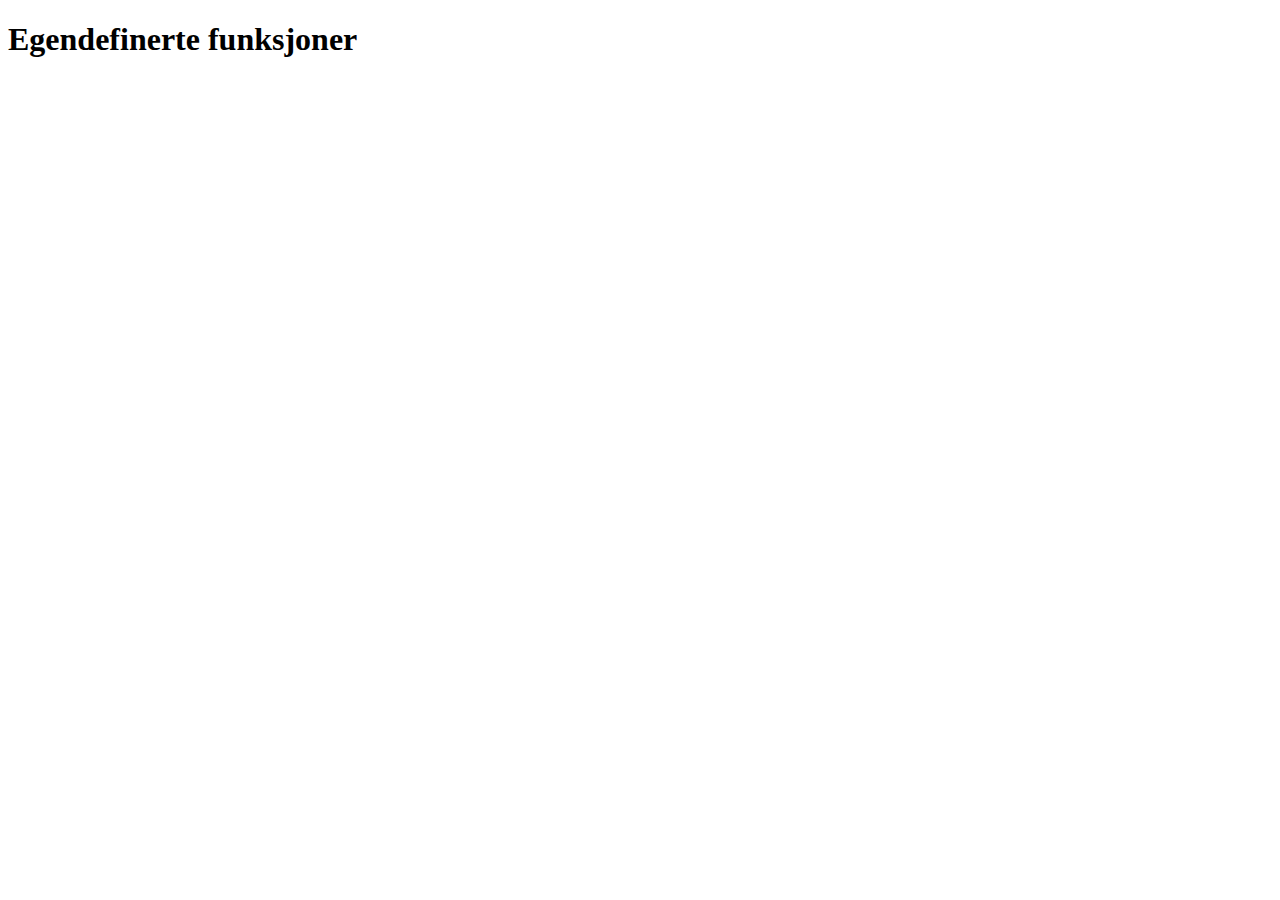
<file: funskjoner/index.html>
<!DOCTYPE html>
<html lang="en" dir="ltr">
  <head>
    <meta charset="utf-8">
    <title></title>
  </head>
  <body>
    <h1>Egendefinerte funksjoner</h1>
    <p id="txtUt"></p>

    <script type="text/javascript">
      var txtUt = document.getElementById("txtUt");

      //oprette funskjer egendefinert
      function skrivTekst(){
        txtUt.innerHTML ="Hei";
      }
    </script>
  </body>
</html>
</file>
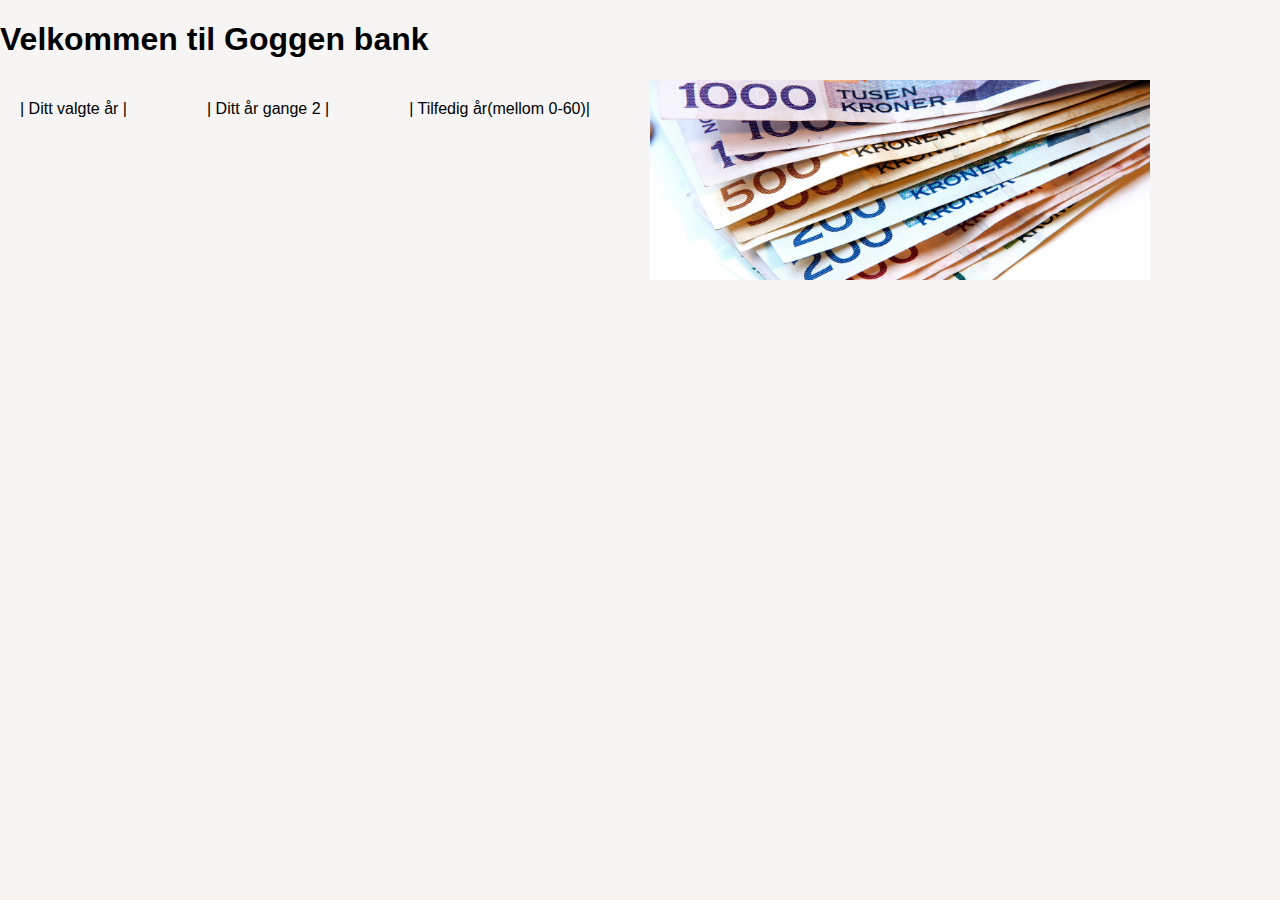
<file: Programmfag/index.html>
<!DOCTYPE html>
<html lang="no" dir="ltr">
  <head>
    <meta charset="utf-8">
    <style media="screen">
      :root{
        --accent-color: #1A237E;
        --content-bg-color: white;
        --bg-color: #f6f5f4;
        --header-bg-color: white;
        --text-color: black;
      }

      body {
          font-family: "Noto Sans", "Liberation Sans","Trebuchet MS", Arial, Helvetica, sans-serif;
          margin: 0;
          background-color: var(--bg-color);
          color: var(--text-color);
        }

      .alt{
        display: flex;
      }

      p{
        margin: 20px;
      }
    </style>
    <title>Lån</title>
  </head>
  <body>
    <h1>Velkommen til Goggen bank </h1>

    <div class="alt">

      <p id="tekstsoyle1">| Ditt valgte år |<br></p>
      <p id="soyle1"></p>

      <p id="tekstsoyle2">| Ditt år gange 2 |<br></p>
      <p id="soyle2"></p>

      <p id="tekstsoyle3">| Tilfedig år(mellom 0-60)|<br></p>
      <p id="soyle3"></p>

      <img id="bilde1" src="penge1.jpg" height="200px" width="500px">
          </div>

      <script type="text/javascript">
      //passet ikkke inn noen stedmed alert(""); og prompt med tekst kan lage vist nødvendig
        var tekstsoyle1 = document.getElementById("tekstsoyle1");
        var tekstsoyle2 = document.getElementById("tekstsoyle2");
        var soyle1 = document.getElementById("soyle1");
        var soyle2 = document.getElementById("soyle2");
        var bilde1 = document.getElementById("bilde1");

        var tall1 = Math.floor(Math.random()*3 + 1);
        bilde1.src = "penge" + tall1 + ".jpg";


        var penger = Number(prompt("Hvor mye penger skal du låne"));
        var aar = Number(prompt("Hvor lenge skal lånet vare(år helst mellom 0-60)"));

            if (isNaN(penger) || isNaN(aar)) {
              alert("Skriv et tall")
            }else {
              if (penger > 0 && aar > 0) {
                soyle1.style.backgroundColor = "blue";
                soyle1.style.height = aar*10 +"px";
                soyle1.style.width = "50px";
                soyle1.style.border = "solid black";
                tekstsoyle1.innerHTML += penger + "kr";
                tekstsoyle1.innerHTML += "<br>" + aar +"år<br>";

                // Matte
                var rente = Number(prompt("Skriv inn rente"));
                var z = (rente/100)+1;
                var y = 1/z;
                var pow = Math.pow(y, aar);
                var x = (pow-1)/(y-1);
                var aarpenger = penger / x * z;
                var total = aarpenger*aar;
                var mer = total-penger;

                  tekstsoyle1.innerHTML += "<br>" + aarpenger.toFixed(0) + "kr<br>årlig-innbetaling<br>";
                  tekstsoyle1.innerHTML += "<br>" + total.toFixed(0) + "kr <br> total-betalt<br>";
                  tekstsoyle1.innerHTML += "<br>" + mer.toFixed(0) + "kr <br> betalt mer<br>";

                soyle2.style.backgroundColor = "green";
                soyle2.style.height = aar*10*2 +"px";
                soyle2.style.width = "50px";
                soyle2.style.border = "solid black";
                tekstsoyle2.innerHTML += penger + "kr";
                tekstsoyle2.innerHTML += "<br>" + aar*2 +"år<br>"

                var z = (rente/100)+1;
                var y = 1/z;
                var pow = Math.pow(y, aar*2);
                var x = (pow-1)/(y-1);
                var aarpenger = penger / x * z;
                var total = aarpenger*aar*2;
                var mer = total-penger;

                  tekstsoyle2.innerHTML += "<br>" + aarpenger.toFixed(0) + "kr<br>årlig-innbetaling<br>";
                  tekstsoyle2.innerHTML += "<br>" + total.toFixed(0) + "kr <br> total-betalt<br>";
                  tekstsoyle2.innerHTML += "<br>" + mer.toFixed(0) + "kr <br> betalt mer<br>";

                var randomaar = Math.floor(Math.random()*60+1);
                var tekstsoyle3 = document.getElementById("tekstsoyle3");
                var soyle3 = document.getElementById("soyle3");

                soyle3.style.backgroundColor = "red";
                soyle3.style.height = randomaar*10 +"px";
                soyle3.style.width = "50px";
                soyle3.style.border = "solid black";
                tekstsoyle3.innerHTML += penger + "kr";
                tekstsoyle3.innerHTML += "<br>" + randomaar +"år<br>";

                var z = (rente/100)+1;
                var y = 1/z;
                var pow = Math.pow(y, randomaar);
                var x = (pow-1)/(y-1);
                var aarpenger = penger / x * z;
                var total = aarpenger*randomaar;
                var mer = total-penger;

                  tekstsoyle3.innerHTML += "<br>" + aarpenger.toFixed(0) + "kr<br>årlig-innbetaling<br>";
                  tekstsoyle3.innerHTML += "<br>" + total.toFixed(0) + "kr <br> total-betalt<br>";
                  tekstsoyle3.innerHTML += "<br>" + mer.toFixed(0) + "kr <br> betalt mer<br>";



              }else {
                alert("skriv et positivt tall");
              }
            }


      </script>
  </body>
</html>
</file>
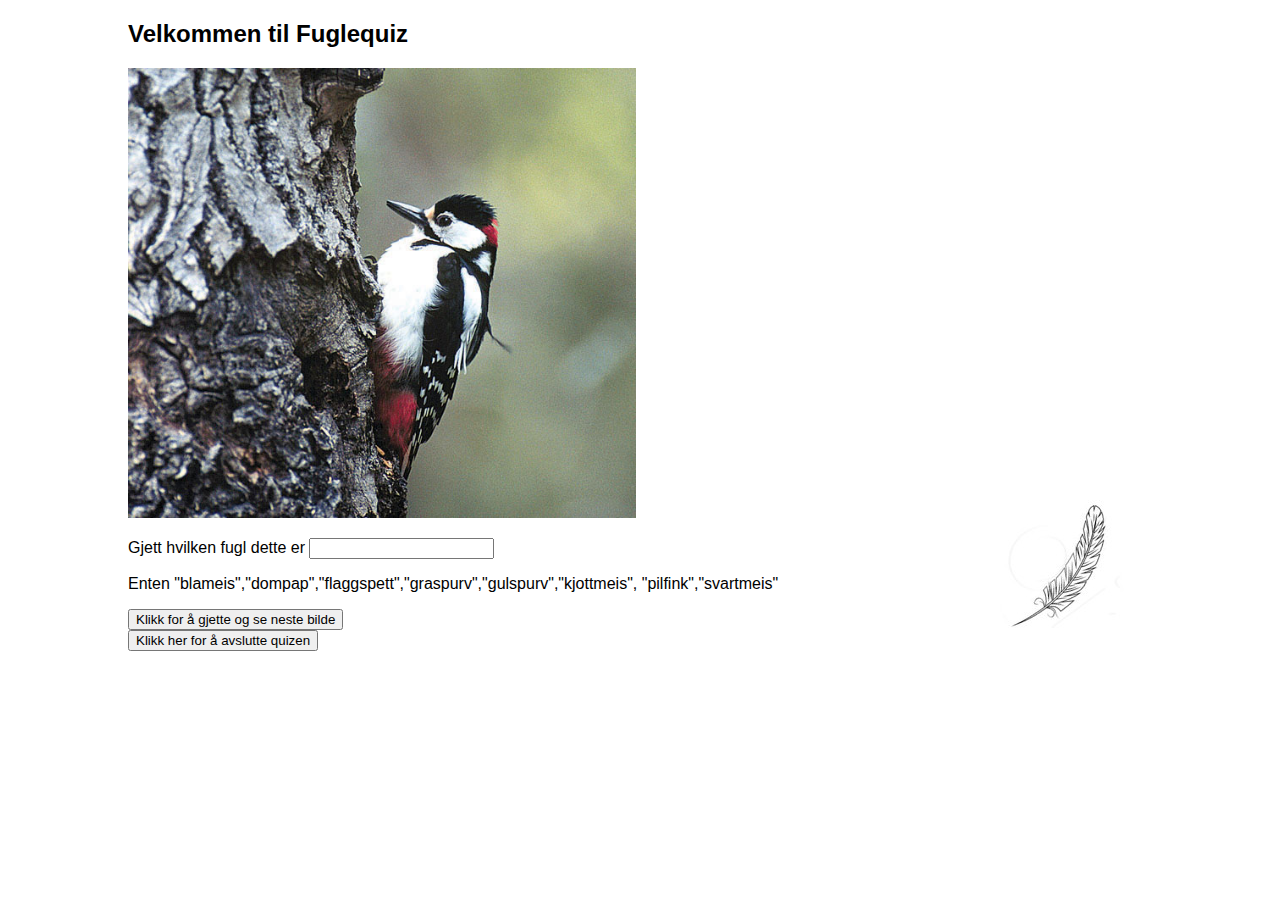
<file: Heldags Georg Risøy/opg2/index.html>
<!DOCTYPE html>
<html lang="no" dir="ltr">
  <head>
    <meta charset="utf-8">
    <title>Fuglequiz</title>
    <style>
      body{
            margin-left: 10%;
            margin-top: 10px;
            font-family: sans-serif;
        }
        @keyframes sort{
            0%{left: -150px;}
            100%{left: 600px;}
        }
        @keyframes hvit{
            0%{left: 1000px;}
            100%{left: -150px;}
        }
        #hvit_fjar{
          position: absolute;
          left: 1000px;
          top: 500px;

        }
        #sort_fjar{
          position: absolute;
          left: -150px;
          top: 700px;
        }
    </style>
  </head>
  <body>
    <h2> Velkommen til Fuglequiz</h2>
    <img id="foto" src="" height="450">
    <p id="tekst"></p>
    <p> Gjett hvilken fugl dette er <input type="text" id="gjett"></p>
    <p> Enten "blameis","dompap","flaggspett","graspurv","gulspurv","kjottmeis", "pilfink","svartmeis"</p>
    <button id="btnNeste">Klikk for å gjette og se neste bilde</button>
    <div id="animasjon">
    <button id="avslutt">Klikk her for å avslutte quizen</button>

    <p id="tekstsoyle1">
    <p id="soyle1"></p>
    <p id="tekstsoyle2">
    <p id="soyle2"></p>

    <img src="hvit_fjar.jpg" id="hvit_fjar">
    <img src="sort_fjar.jpg" id="sort_fjar">
    </div>

    <script type="text/javascript">
      var tekst = document.getElementById("tekst");
      var foto = document.getElementById("foto");
      var btnNeste = document.getElementById("btnNeste");
      var avslutt = document.getElementById("avslutt");
      var gjett = document.getElementById("gjett");
      var svar = gjett.value;
      var forrige = 0;
      var riktig = 0;
      var feil = 0;

      var tekstsoyle1 = document.getElementById("tekstsoyle1");
      var tekstsoyle2 = document.getElementById("tekstsoyle2");
      var soyle1 = document.getElementById("soyle1");
      var soyle2 = document.getElementById("soyle2");

      var animasjon = document.getElementById("animasjon");
      var hvit = document.getElementById("hvit_fjar");
      var sort = document.getElementById("sort_fjar");


      var fugler = ["blameis","dompap","flaggspett","graspurv","gulspurv","kjottmeis", "pilfink","svartmeis"];
      var bilde = ["blameis.jpg","dompap.jpg","flaggspett.jpg","graspurv.jpg","gulspurv.jpg","kjottmeis.jpg", "pilfink.jpg","svartmeis.jpg"];

      window.onload = function(){
        var indeks = Math.floor(Math.random()*8);
        while(forrige == indeks){
            var indeks = Math.floor(Math.random()*8);
        }

        foto.src = bilde[indeks];

        forrige = indeks;
      }


      btnNeste.onclick = function(){
        nesteBilde();
        }
      function nesteBilde(){
        var indeks = Math.floor(Math.random()*8);
        while(forrige == indeks){
            var indeks = Math.floor(Math.random()*8);
        }

        foto.src = bilde[indeks];

        forrige = indeks;


      if (svar.match(fugler[indeks])) { // For ikke helt til med å gjette riktig men alt annet funker perfekt, Prøve både med prompt og input, men må være noe med match og sånn.
        riktig ++;
        alert("Du gjettet riktig");
      } else {
        feil ++;
        alert("Du gjettet feil");
      }
    }
    avslutt.onclick = function(){
      soyle1.style.backgroundColor = "green";
      soyle1.style.width = riktig*25 +"px";
      soyle1.style.height = "50px";
      soyle1.style.border = "solid black";
      tekstsoyle1.innerHTML = "Du fikk " + riktig + " riktig i quizen";

                soyle2.style.backgroundColor = "red";
                soyle2.style.width = feil*25 +"px";
                soyle2.style.height = "50px";
                soyle2.style.border = "solid black";
                tekstsoyle2.innerHTML = "Du fikk " + feil + " feil i quizen";
    }
    animasjon.onclick = function(){
        hvit.style.animation = "hvit 1s forwards linear";
        sort.style.animation = "sort 1s forwards linear";
    }


    </script>
  </body>
</html>
</file>
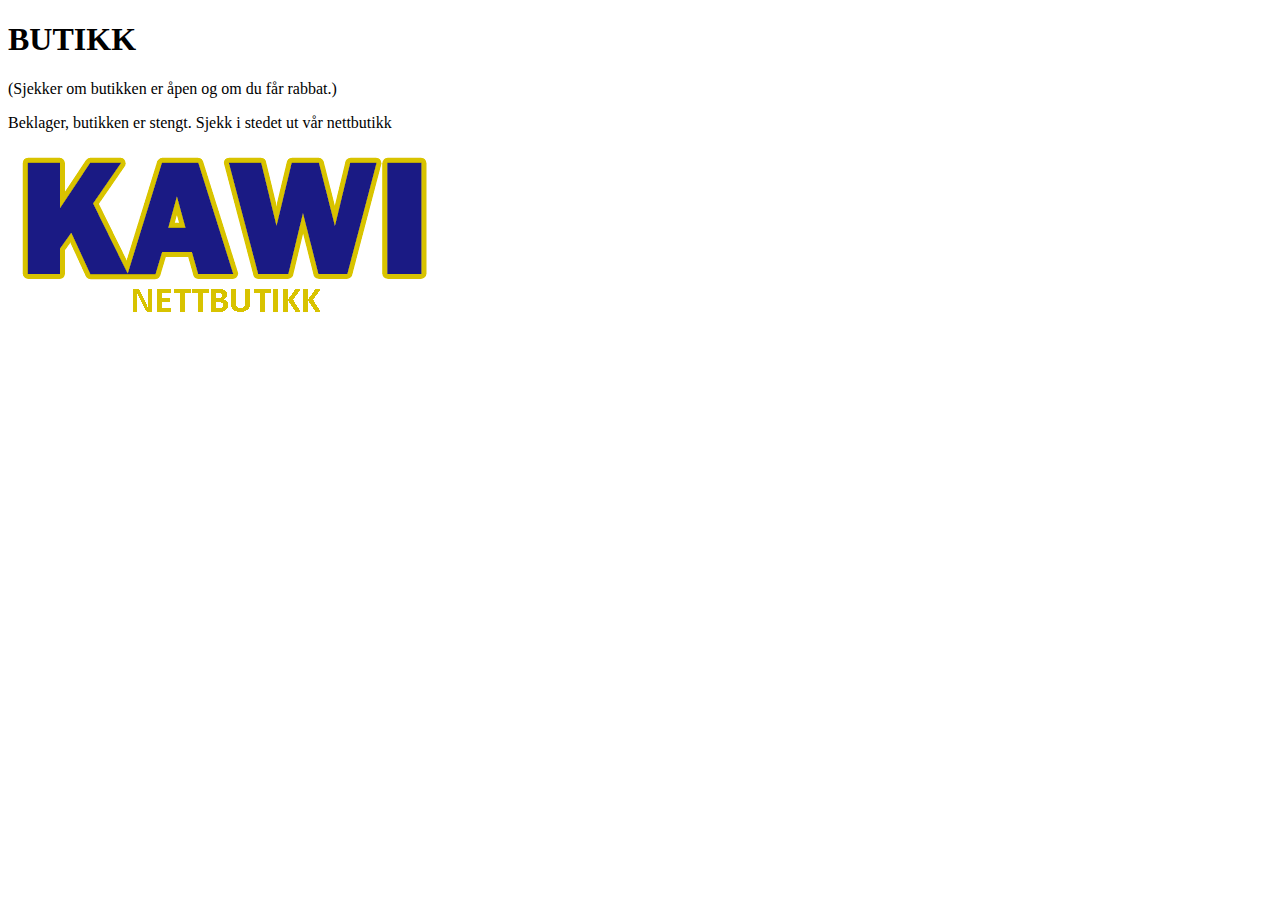
<file: Areal og butikk/butikk.html>
<!DOCTYPE html>
<html lang="no" dir="ltr">
  <head>
    <meta charset="utf-8">
    <title></title>
  </head>
  <body>
    <h1>BUTIKK</h1>
    <p>(Sjekker om butikken er åpen og om du får rabbat.)</p>
    <p id="tekst"></p>
    <p id="rabatt"><img id="bilde" src=""></p>

    <script type="text/javascript">
      var tekst = document.getElementById("tekst");
      var rabatt = document.getElementById("rabatt");
      var bilde = document.getElementById("bilde");

      var klokka = prompt("Hva er klokka du skal på butikken");

      if (isNaN(klokka)){
        alert("skriv et tall");
      } else {

        if (klokka >=10 && klokka <=18) {
          var penger = prompt("skriv hvor mye du skal handle for");
          tekst.innerHTML = "Butikken er åpen";
          bilde.src = "kawi/kawi.gif"; // skjønner ikke helt åffer bildene ikke virker

            if (penger >=500) {
              rabatt.innerHTML += "Du for 10% rabatt på ditt handlebeløp " + penger + "kr idag";
              rabatt.style.color = "red";
              rabatt.style.fontSize = "30px";
            } else {
              rabatt.innerHTML += "Ingen rabatt på dette beløpet idag (Rabattgrense 500kr)";
              rabatt.style.color = "blue";
              rabatt.style.fontSize = "25px";
            }

        } else {
          tekst.innerHTML = "Beklager, butikken er stengt. Sjekk i stedet ut vår nettbutikk";
          bilde.src = "kawi/kawi-nett.gif"; // skjønner ikke helt åffer bildene ikke virker
        }

      }
    </script>

  </body>
</html>
</file>
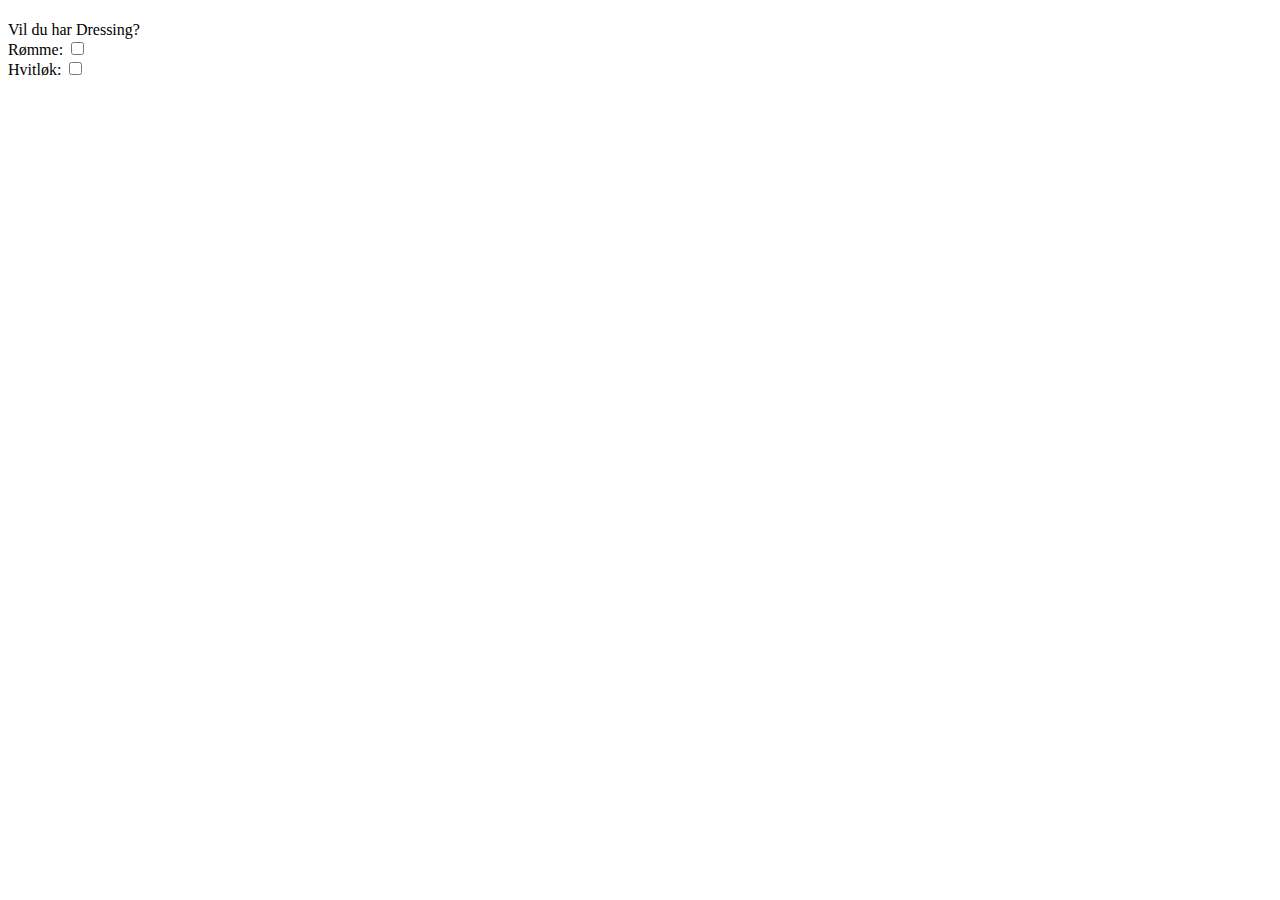
<file: chechkbox/Hvitløk.html>
<!DOCTYPE html>
<html lang="no" dir="ltr">
  <head>
    <meta charset="utf-8">
    <title></title>
  </head>
  <body>
    <h1></h1>
    Vil du har Dressing? <br>
    Rømme: <input type="checkbox" id="cbRomme" value="0"> <br>
    Hvitløk: <input type="checkbox" id="cbHvit" value="1">

    <p id="tekst"></p>

    <script type="text/javascript">
      var tekst = document.getElementById("tekst");
      var cbRomme = document.getElementById("cbRomme");
      var cbHvit = document.getElementById("cbHvit");
      var totPris = 0;
      var pris = [30, 25];

      cbRomme.onchange = function(){
        if(cbRomme.checked){
          totPris = totPris + pris[cbRomme.value];
        }else {
          totPris = totPris - pris[cbRomme.value];
        }
        tekst.innerHTML = "<br>Pris: " + totPris;
      }
      cbHvit.onchange = function(){
        if(cbHvit.checked){
          totPris = totPris + pris[cbHvit.value];
        }else {
          totPris = totPris - pris[cbHvit.value];
        }
        tekst.innerHTML = "<br>Pris: " + totPris;
      }

    </script>

  </body>
</html>
</file>
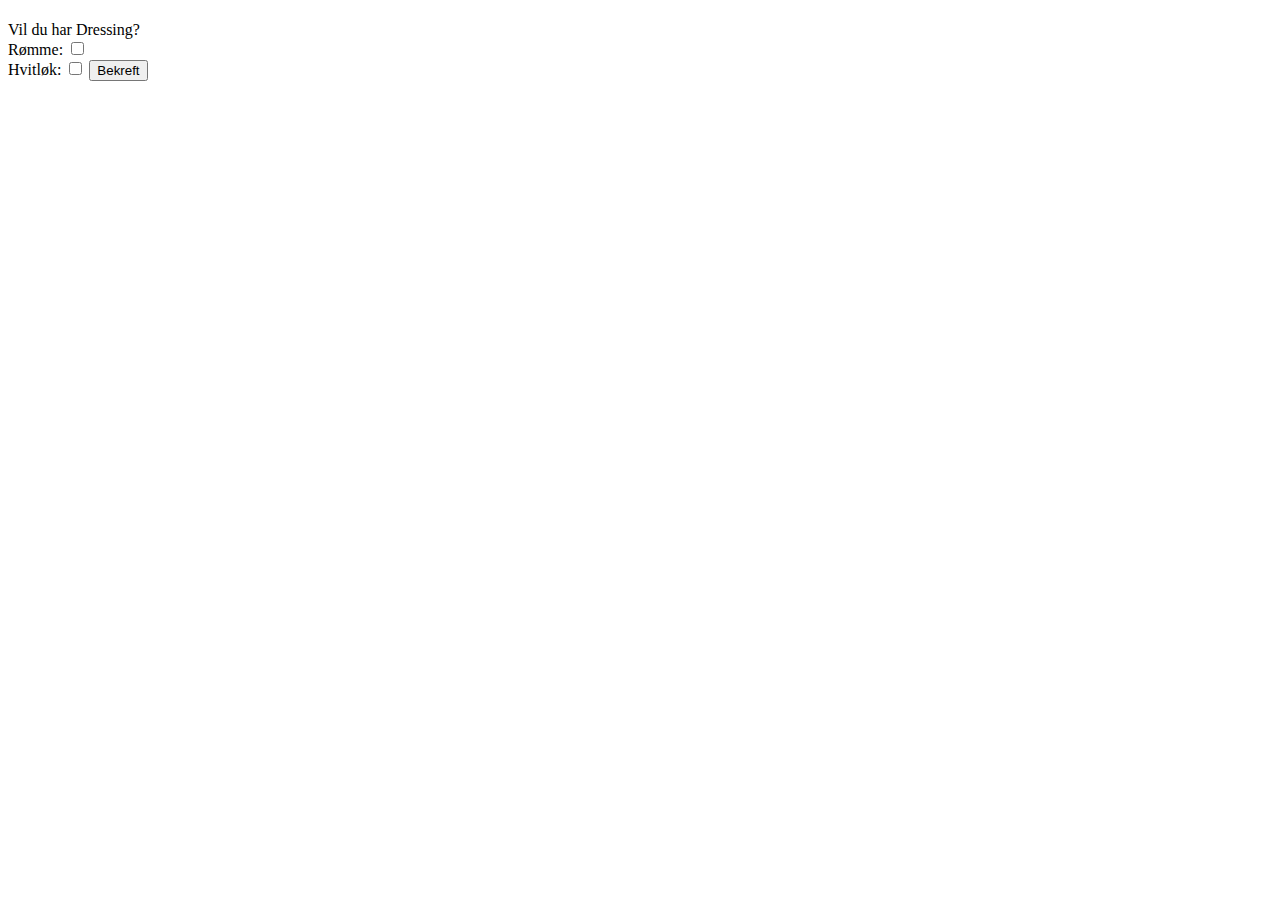
<file: chechkbox/knapp.html>
<!DOCTYPE html>
<html lang="no" dir="ltr">
  <head>
    <meta charset="utf-8">
    <title></title>
  </head>
  <body>
    <h1></h1>
    Vil du har Dressing? <br>
    Rømme: <input type="checkbox" id="cbRomme" value="0"> <br>
    Hvitløk: <input type="checkbox" id="cbHvit" value="1">
    <button id="btnVis">Bekreft</button>
    <p id="tekst"></p>

    <script type="text/javascript">
      var tekst = document.getElementById("tekst");
      var cbRomme = document.getElementById("cbRomme");
      var cbHvit = document.getElementById("cbHvit");
      var btnVis = document.getElementById("btnVis");

      var totPris = 0;
      var pris = [30, 25];
      var dressing = [];

      btnVis.onclick = function(){
        totPris = 0;
        dressing = [];
        if(cbRomme.checked){
          totPris = totPris + pris[cbRomme.value];
          dressing.push("Rømme");
        }
        if(cbHvit.checked){
          totPris = totPris + pris[cbHvit.value];
          dressing.push("Hvitløk");
        }
        tekst.innerHTML = "<br>" +  dressing.join(" - ");
        tekst.innerHTML += "<br>Pris: "+ totPris;
      }

    </script>

  </body>
</html>
</file>
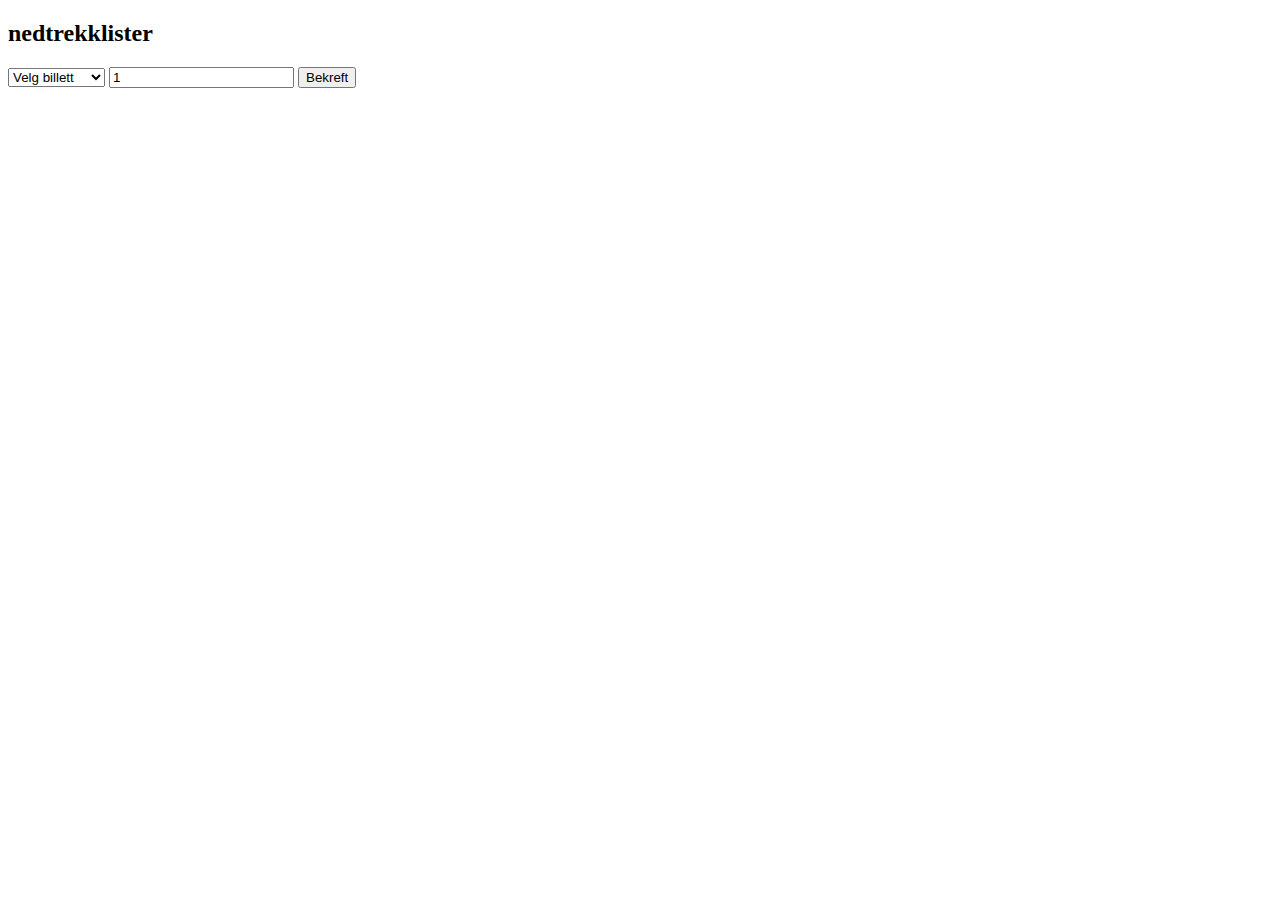
<file: chechkbox/nedtrekk.html>
<!DOCTYPE html>
<html lang="en" dir="ltr">
  <head>
    <meta charset="utf-8">
    <title></title>
  </head>
  <body>
    <h2>nedtrekklister</h2>
    <select id="lstBillet">
      <option>Velg billett</option>
      <option>Månedsbillet</option>
      <option>Ukesbillet</option>
      <option>Dagspass</option>
    </select>
    <input id="inpAnt" type="number" min="1" value="1">
    <button id="btnVis">Bekreft</button>

    <p id="tekst"></p>

    <script type="text/javascript">
      var tekst = document.getElementById("tekst");
      var lstBillet = document.getElementById("lstBillet");
      var inpAnt = document.getElementById("inpAnt");
      var btnVis = document.getElementById("btnVis");

      var pris = [5000,1500,800];
      var indeks = 0; //oppretter ein global variabel

      lstBillet.onchange = function(){
        tekst.innerHTML = lstBillet.value;
        indeks = lstBillet.selectedIndex -1;
        tekst.innerHTML += "<br>Pris " +pris[indeks];
      }
      btnVis.onclick = function(){
        var antall = inpAnt.value;
        var totPris = antall*pris[indeks];
        tekst.innerHTML = lstBillet.value;
        tekst.innerHTML += "<br>Pris " +pris[indeks];
        tekst.innerHTML += "<br> Prisen for "+ antall + " billetter: " + totPris;
      }

    </script>
  </body>
</html>
</file>
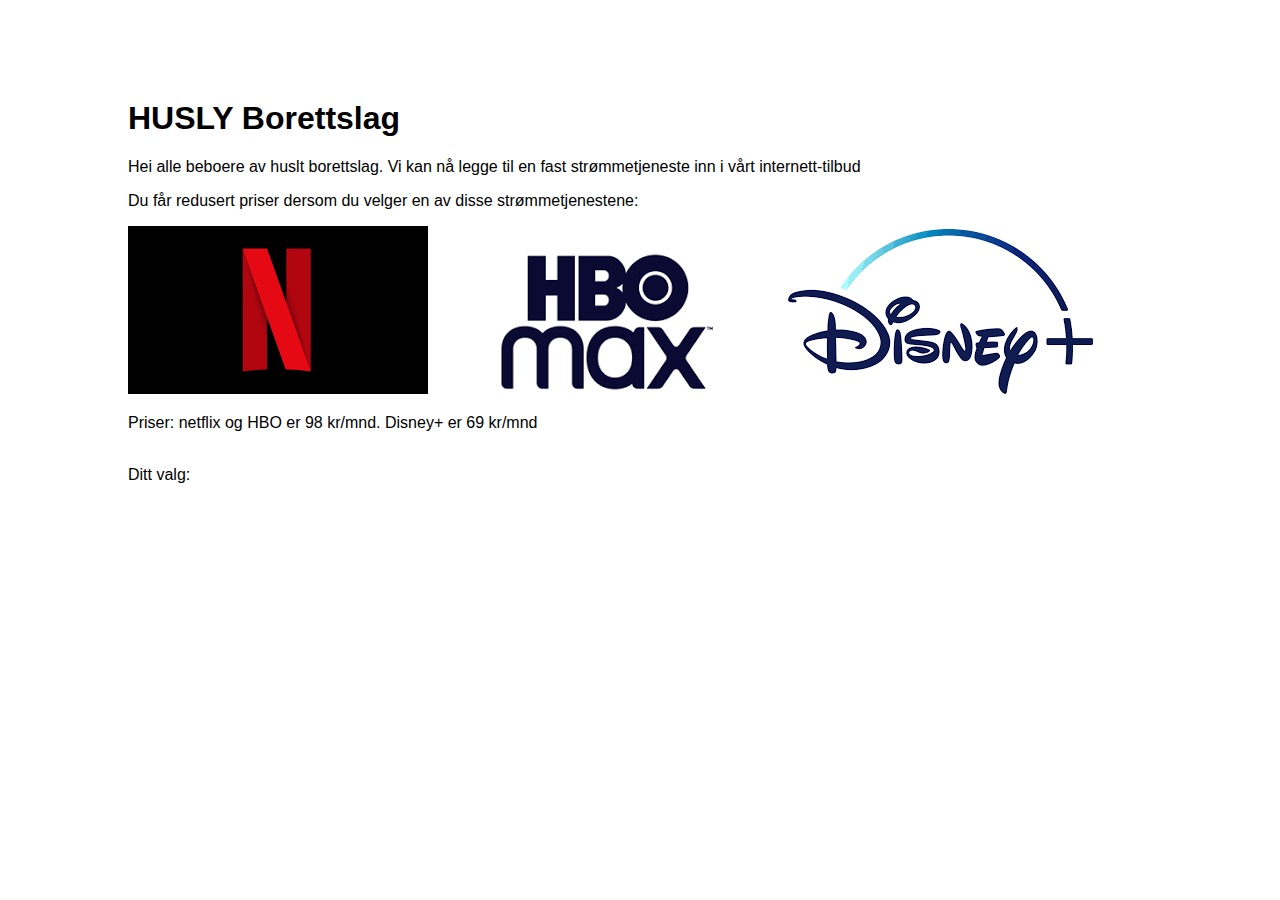
<file: halvdags/oppgave1a.html>
<!DOCTYPE html>
<html lang="no" dir="ltr">
  <head>
    <meta charset="utf-8">
      <style>
        body{
              margin-left: 10%;
              margin-top: 100px;
              font-family: sans-serif;
              font-weight: 100;
          }
      </style>
    <title>Husly</title>
  </head>
  <body>
    <h1>HUSLY Borettslag</h1>
      <p>Hei alle beboere av huslt borettslag. Vi kan nå legge til en fast strømmetjeneste inn i vårt internett-tilbud </p>
      <p>Du får redusert priser dersom du velger en av disse strømmetjenestene:</p>
      <img src="bilder-halvdags/netflix.png" alt=""> <img src="bilder-halvdags/hbo.png" alt=""> <img src="bilder-halvdags/disney.png" alt="">
      <p> Priser: netflix og HBO er 98 kr/mnd. Disney+ er 69 kr/mnd</p>
      <p><br>Ditt valg:</p>

    <p id="tekst"></p>

    <script type="text/javascript">
      var tekst = document.getElementById("tekst");


      var valg  = prompt("Tast inn strømmetjenesten du vil velge(Enten H, N eller D)");
      if (valg.match("H") || valg.match("h")) {
        var sum = 98+2580;
        tekst.innerHTML += "<br> HBO max: 98kr/mnd <br> Husleie: 2580kr/mnd <br> Din totale husleie/mnd blir "+ sum + "kr" ;
      } else if (valg.match("N") || valg.match("n")) {
        var sum = 98+2580;
        tekst.innerHTML += "<br> Netflix: 98kr/mnd <br> Husleie: 2580kr/mnd <br> Din totale husleie/mnd blir "+ sum + "kr" ;
      } else if (valg.match("D") || valg.match("d")) {
        var sum = 69+2580;
        tekst.innerHTML += "<br> Disney+: 69kr/mnd <br> Husleie: 2580kr/mnd <br> Din totale husleie/mnd blir "+ sum + "kr" ;
      } else {
        alert("skriv inn H,N eller D");
      }
    </script>
  </body>
</html>
</file>
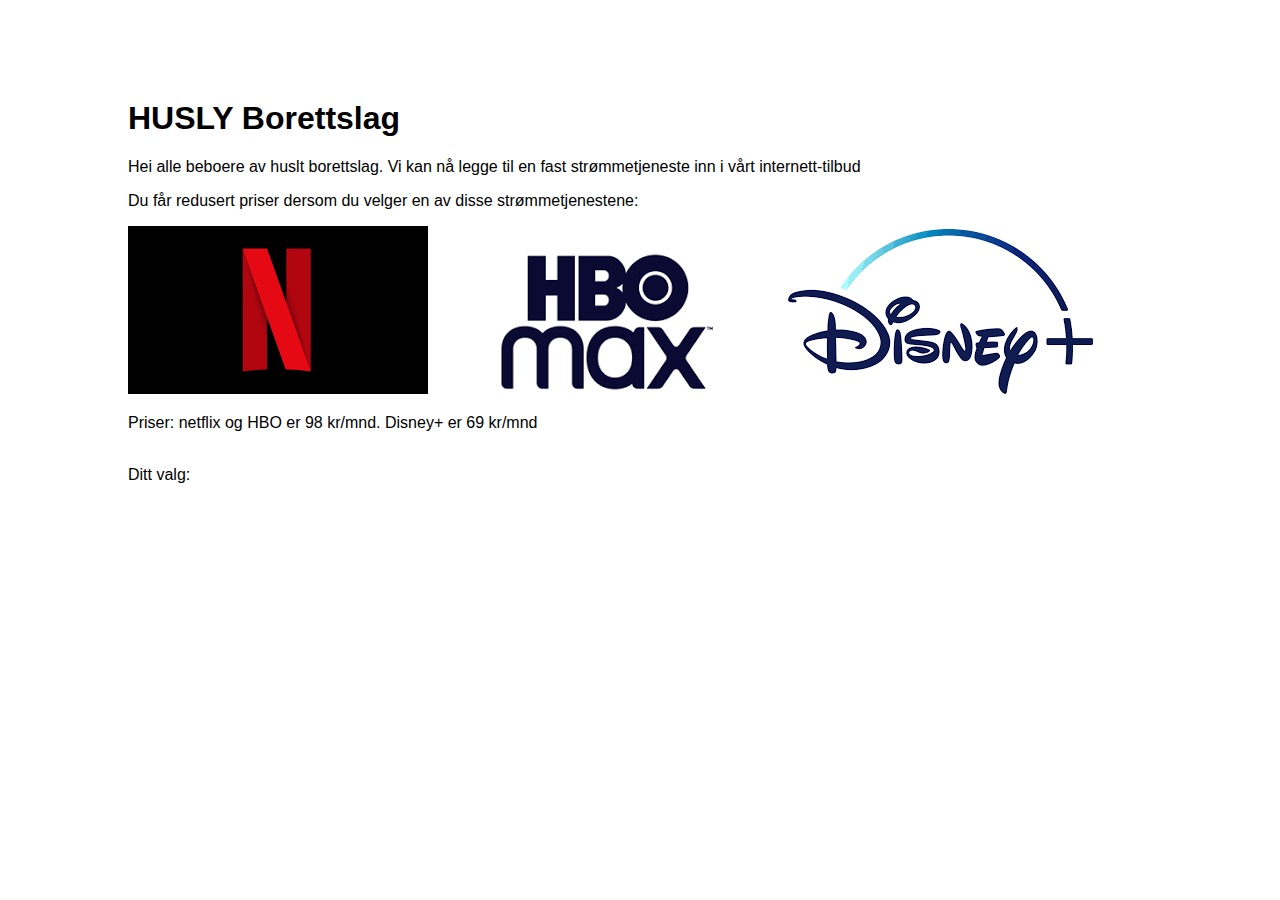
<file: halvdags/oppgave1b.html>
<!DOCTYPE html>
<html lang="no" dir="ltr">
  <head>
    <meta charset="utf-8">
      <style>
        body{
              margin-left: 10%;
              margin-top: 100px;
              font-family: sans-serif;
              font-weight: 100;
          }
      </style>
    <title>Husly</title>
  </head>
  <body>
    <h1>HUSLY Borettslag</h1>
      <p>Hei alle beboere av huslt borettslag. Vi kan nå legge til en fast strømmetjeneste inn i vårt internett-tilbud </p>
      <p>Du får redusert priser dersom du velger en av disse strømmetjenestene:</p>
      <img src="bilder-halvdags/netflix.png" alt=""> <img src="bilder-halvdags/hbo.png" alt=""> <img src="bilder-halvdags/disney.png" alt="">
      <p> Priser: netflix og HBO er 98 kr/mnd. Disney+ er 69 kr/mnd</p>
      <p><br>Ditt valg:</p>

    <p id="tekst"></p>

    <script type="text/javascript">
      var tekst = document.getElementById("tekst");


      var valg  = prompt("Tast inn strømmetjenesten du vil velge(Enten H, N eller D)");
      if (valg.match("H") || valg.match("h")) {
        var sum = 98+2580;
        tekst.innerHTML += "<br> HBO max: 98kr/mnd <br> Husleie: 2580kr/mnd <br> Din totale husleie/mnd blir "+ sum + "kr" ;
      } else if (valg.match("N") || valg.match("n")) {
        var sum = 98+2580;
        tekst.innerHTML += "<br> Netflix: 98kr/mnd <br> Husleie: 2580kr/mnd <br> Din totale husleie/mnd blir "+ sum + "kr" ;
      } else if (valg.match("D") || valg.match("d")) {
        var sum = 69+2580;
        var yes = prompt("Ønsker du å legge til HBO max til redusert pris 68kr/mnd?");
          if (yes.match("Ja") || yes.match("ja")) {
            var sum = 69+2580+69;
            tekst.innerHTML += "<br> Du takket JA til tilbudet om HBO max som ekstra tjeneste";
            tekst.innerHTML += "<br> Disney: 69kr/mnd + HBO max: 69kr/mnd<br> Husleie: 2580kr/mnd <br> Din totale husleie/mnd blir "+ sum + "kr" ;
          } else if (yes.match("Nei") || yes.match("nei")) {
            tekst.innerHTML += "<br> Du takket NEI til tilbudet om HBO max som ekstra tjeneste";
            tekst.innerHTML += "<br> Disney: 98kr/mnd <br> Husleie: 2580kr/mnd <br> Din totale husleie/mnd blir "+ sum + "kr" ;
          }else {
              alert("Skriv Ja eller Nei");
                }
      } else {
        alert("skriv inn H,N eller D");
      }
    </script>
  </body>
</html>
</file>
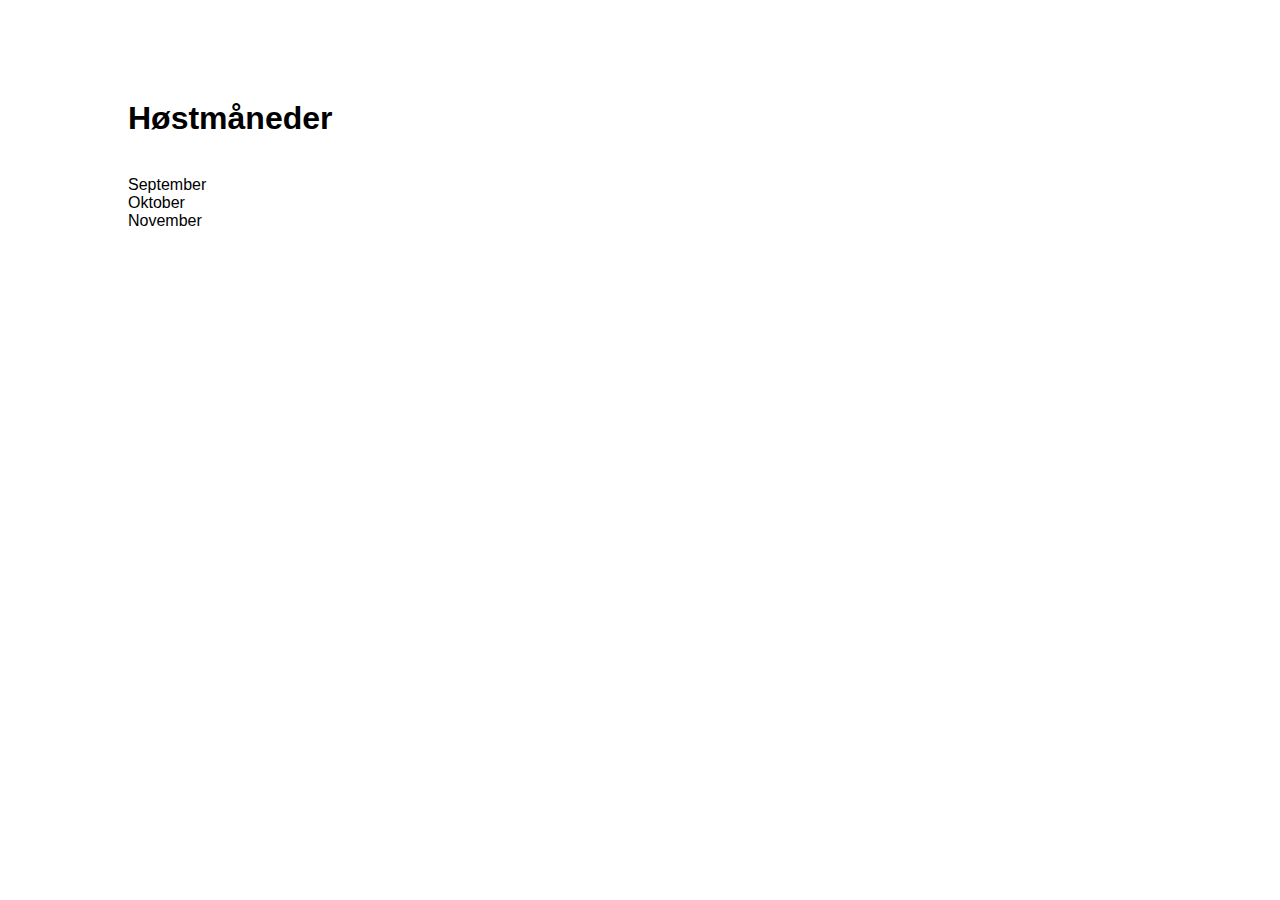
<file: halvdags/oppgave2a.html>
<!DOCTYPE html>
<html lang="no" dir="ltr">
  <head>
    <meta charset="utf-8">
    <style media="screen">
      body{
          margin-left: 10%;
          margin-top: 100px;
          font-family: sans-serif;
          font-weight: 100;
      }
    </style>
    <title>Høstbilder</title>
  </head>
  <body>
    <h1>Høstmåneder</h1>
    <p id="tekst"></p>

    <script type="text/javascript">
      var tekst = document.getElementById("tekst");

      var maaned = ["September","Oktober","November"];


      for (var i = 0; i < maaned.length; i++) {
        tekst.innerHTML += "<br>"+ maaned[i];
      }
    </script>
  </body>
</html>
</file>
